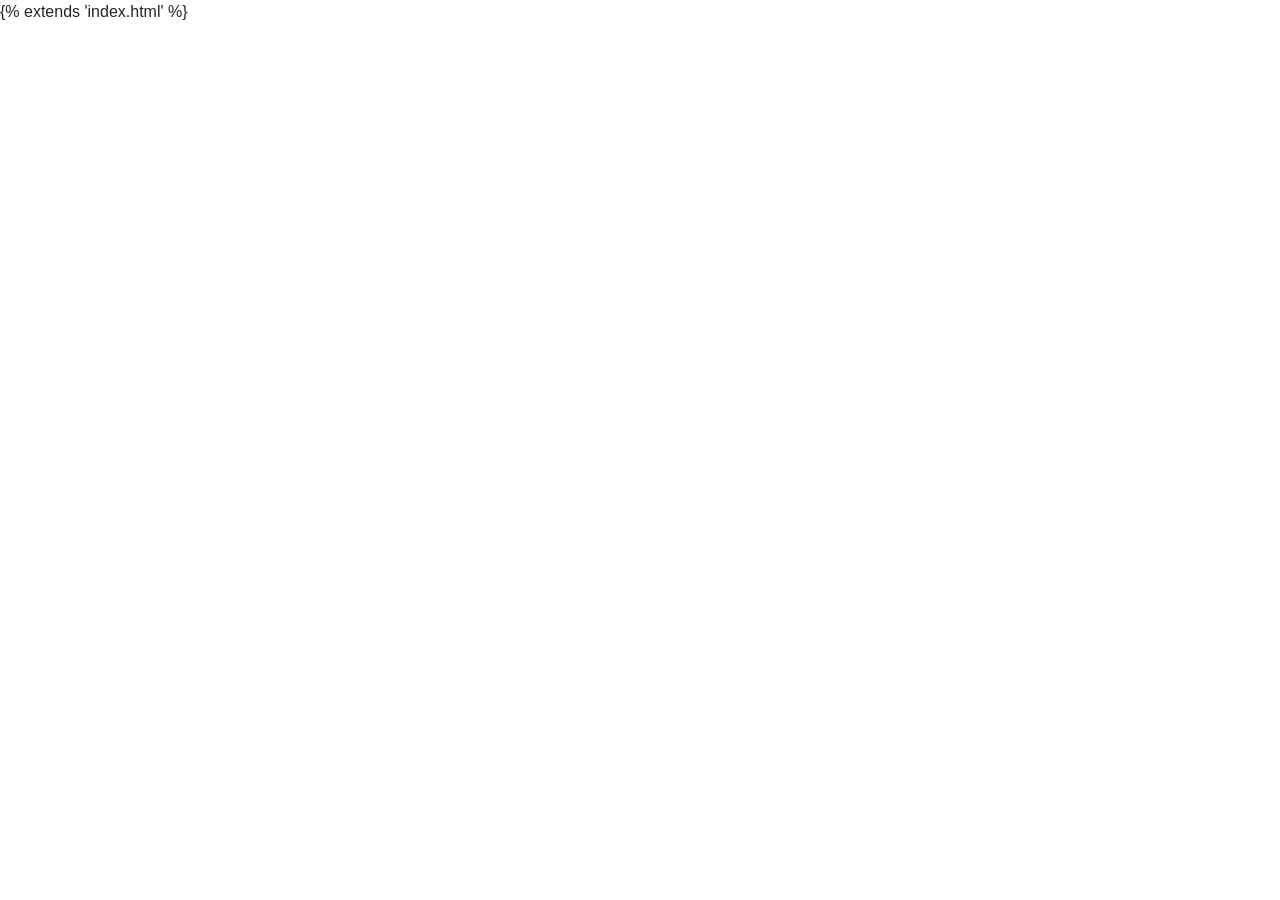
<file: detail/templates/home.html>
{% extends 'index.html' %}
<!DOCTYPE html>
<html lang="ko">
<head>
    <meta charset="UTF-8" />
    <title>메인 페이지</title>
<!-- bootstrap CDN -->
<link rel="stylesheet" href="https://stackpath.bootstrapcdn.com/bootstrap/4.3.1/css/bootstrap.min.css" integrity="sha384-ggOyR0iXCbMQv3Xipma34MD+dH/1fQ784/j6cY/iJTQUOhcWr7x9JvoRxT2MZw1T" crossorigin="anonymous">
<!-- fontawesome CDN -->
<link rel="stylesheet" href="https://use.fontawesome.com/releases/v5.8.1/css/all.css" integrity="sha384-50oBUHEmvpQ+1lW4y57PTFmhCaXp0ML5d60M1M7uH2+nqUivzIebhndOJK28anvf" crossorigin="anonymous">
</head>
<body>
 
<script src="https://code.jquery.com/jquery-3.3.1.slim.min.js" integrity="sha384-q8i/X+965DzO0rT7abK41JStQIAqVgRVzpbzo5smXKp4YfRvH+8abtTE1Pi6jizo" crossorigin="anonymous"></script>
<script src="https://cdnjs.cloudflare.com/ajax/libs/popper.js/1.14.7/umd/popper.min.js" integrity="sha384-UO2eT0CpHqdSJQ6hJty5KVphtPhzWj9WO1clHTMGa3JDZwrnQq4sF86dIHNDz0W1" crossorigin="anonymous"></script>
<script src="https://stackpath.bootstrapcdn.com/bootstrap/4.3.1/js/bootstrap.min.js" integrity="sha384-JjSmVgyd0p3pXB1rRibZUAYoIIy6OrQ6VrjIEaFf/nJGzIxFDsf4x0xIM+B07jRM" crossorigin="anonymous"></script>
</body>    
</html>



<!-- 메인 화면 -->
</file>
